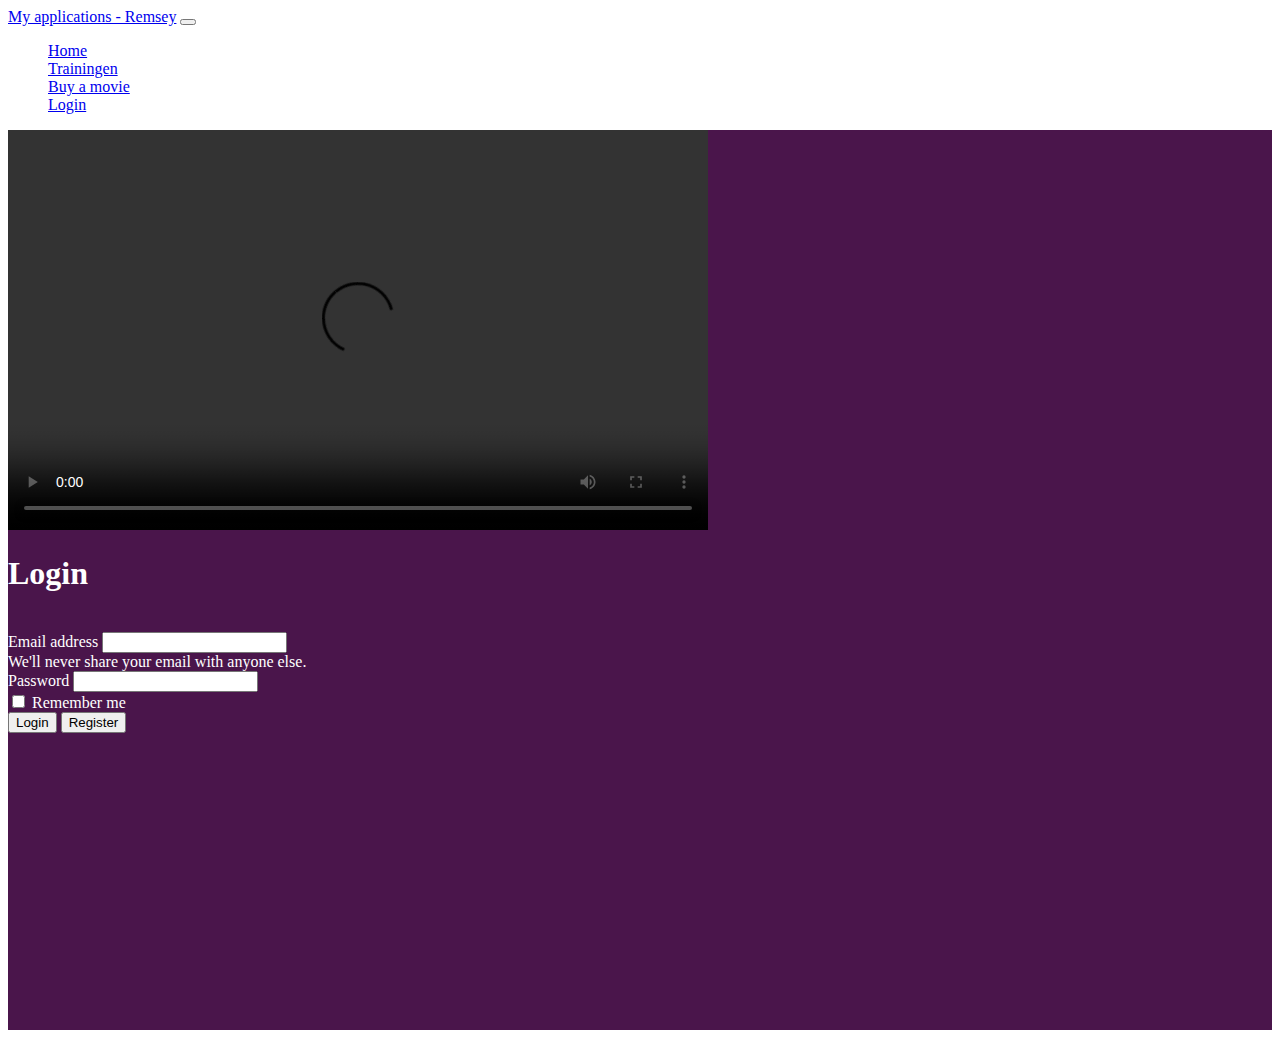
<file: login.html>
<!doctype html>
<html lang="en">

<head>
    <title>My ToDo app - Skills4-IT</title>
    <!-- Required meta tags -->
    <meta charset="utf-8">
    <meta name="viewport" content="width=device-width, initial-scale=1, shrink-to-fit=no">

    <!-- Bootstrap CSS -->
    <link href="https://cdn.jsdelivr.net/npm/bootstrap@5.1.1/dist/css/bootstrap.min.css" rel="stylesheet"
        integrity="sha384-F3w7mX95PdgyTmZZMECAngseQB83DfGTowi0iMjiWaeVhAn4FJkqJByhZMI3AhiU" crossorigin="anonymous">

    <!-- Convert this to an external style sheet -->
    <link rel="stylesheet" href="css/site.css">

    <!-- Meta -->
    <meta name="author" content="Remsey Mailjard">


</head>

<body>
    <!-- ======= Navigation Section ======= -->
    <div class="container">
        <nav class="navbar navbar-expand-md navbar-dark fixed-top">
            <div class="container-fluid">
                <a class="navbar-brand me-xl-5" href="#">My applications - Remsey</a>
                <button class="navbar-toggler" type="button" data-bs-toggle="collapse" data-bs-target="#navbarCollapse"
                    aria-controls="navbarCollapse" aria-expanded="false" aria-label="Toggle navigation">
                    <span class="navbar-toggler-icon"></span>
                </button>
                <div class="collapse navbar-collapse" id="navbarCollapse">
                    <ul class="navbar-nav me-auto mb-2 mb-md-0">
                        <!-- Navigation items-->
                        <li class="nav-item">
                            <a class="nav-link active" aria-current="page" href="index.html">Home</a>
                        </li>
                        <li class="nav-item">
                            <a class="nav-link" aria-current="page" href="trainingen.html">Trainingen</a>
                        </li>

                        <li class="nav-item">
                            <a class="nav-link" aria-current="page" href="movies.html">Buy a movie</a>
                        </li>
                        <li class="nav-item active">
                            <a class="nav-link" aria-current="page" href="login.html">Login</a>
                        </li>
                        <!-- 
                        <li class="nav-item">
                            <a class="nav-link" href="#">About</a>
                        </li> -->

                    </ul>
                </div>
            </div>
        </nav>
    </div>

    <!-- ======= Hero Section ======= -->
    <main id="hero">
        <div class="container col-xxl-8 px-4 py-5">
            <div class="row flex-lg-row-reverse align-items-center g-5 py-5">
                <div class="col-10 col-sm-8 col-lg-6">

                    <!-- ======= Video Section ======= -->
                    <video width="700" height="400" controls>
                        <source
                            src="https://a.slack-edge.com/9689dea/marketing/img/homepage/e2e-prospects/animations/mp4/hero-product-ui.mp4"" type="
                            video/mp4"> </video> <!-- <video title="My Todo in the Slack app" role="img"
                            data-js-id="hero" loop="" muted="" playsinline=""
                            poster="https://a.slack-edge.com/2951054/marketing/img/homepage/e2e-prospects/animations/static/hero-product-ui.jpg">
                        <source src="
                            type=" video/mp4" width="700" height="500"></video>
                    ======= Image Section =======
                    <img src="images/ToDoList.png" class="d-block mx-lg-auto img-fluid" alt="Bootstrap Themes"
                        width="700" height="500" loading="lazy">-->
                </div>

                <div class="col-lg-6">
                    <h1 class="display-5 fw-bold lh-1 mb-3">Login</h1>

                    <br>
                    <i class="fal fa-money-bill" aria-hidden="true"></i>

                    <form>
                        <div class="mb-3">
                            <label for="exampleInputEmail1" class="form-label">Email address</label>
                            <input type="email" class="form-control" id="exampleInputEmail1"
                                aria-describedby="emailHelp">
                            <div id="emailHelp" class="form-text">We'll never share your email with anyone else.</div>
                        </div>
                        <div class="mb-3">
                            <label for="exampleInputPassword1" class="form-label">Password</label>
                            <input type="password" class="form-control" id="exampleInputPassword1">
                        </div>
                        <div class="mb-3 form-check">
                            <input type="checkbox" class="form-check-input" id="exampleCheck1">
                            <label class="form-check-label" for="exampleCheck1">Remember me</label>
                        </div>
                    </form>
                    <div class="d-grid gap-3 d-md-flex justify-content-md-start">
                        <button type="button" onclick="addTask()" class="btn btn-warning btn-lg px-4 me-md-2">Login
                        </button>
                        <button type="button" onclick="clearTask()"
                            class="btn btn-outline-warning btn-lg px-4">Register</button>

                    </div>

                </div>

            </div>
        </div>
    </main>
    <!-- Bootstrap JS -->
    <script src="https://cdn.jsdelivr.net/npm/bootstrap@5.1.1/dist/js/bootstrap.bundle.min.js"
        integrity="sha384-/bQdsTh/da6pkI1MST/rWKFNjaCP5gBSY4sEBT38Q/9RBh9AH40zEOg7Hlq2THRZ" crossorigin="anonymous">
    </script>

    <!--JS-->
    <script src="js/app.js"></script>
</body>

</html>
</file>
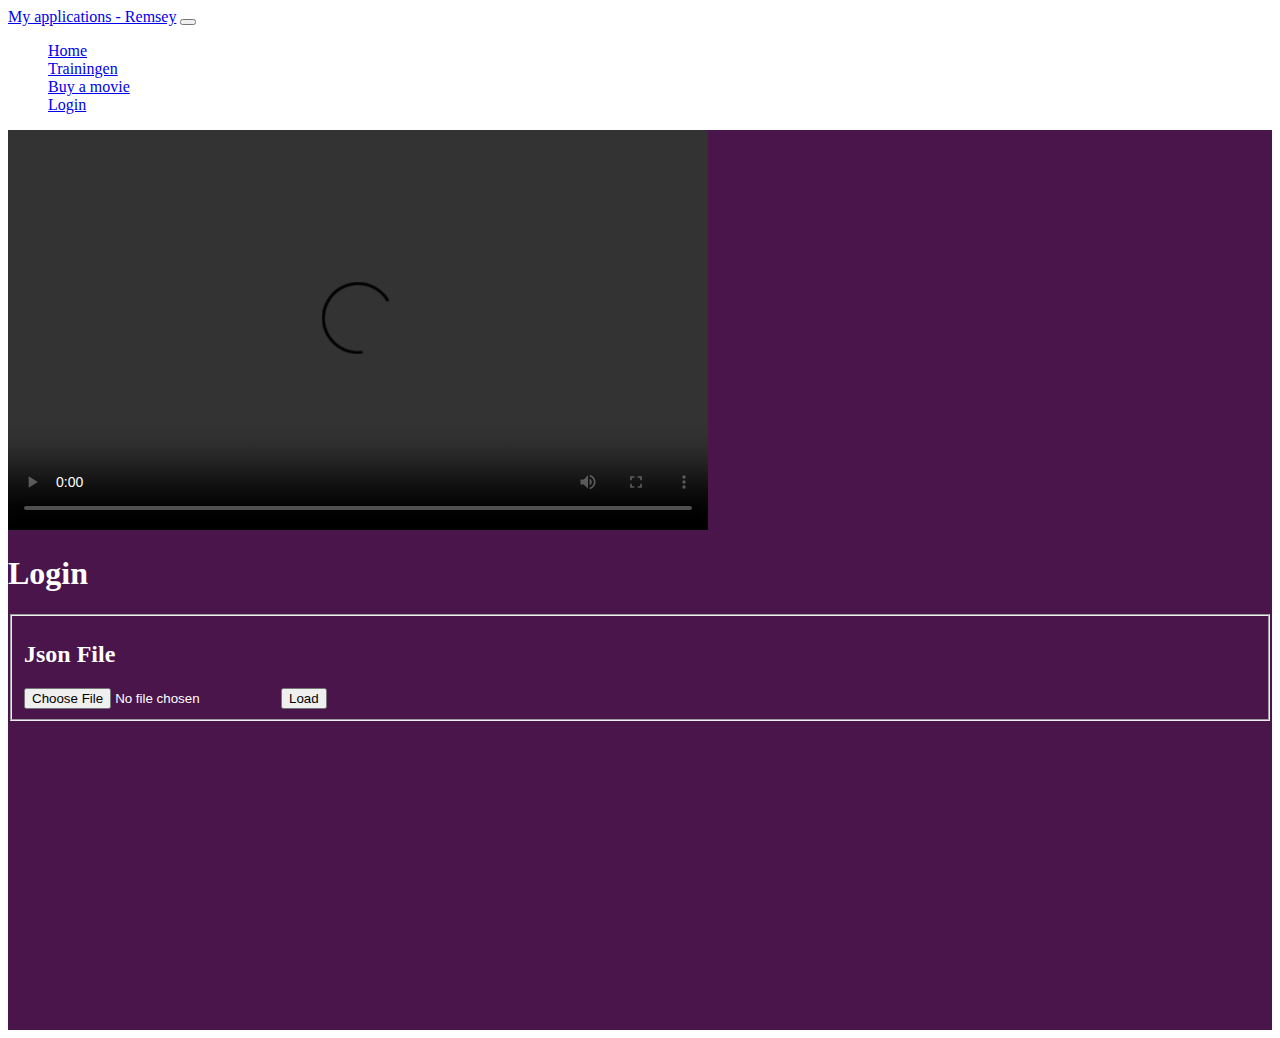
<file: test.html>
<!doctype html>
<html lang="en">

<head>
    <title>My ToDo app - Skills4-IT</title>
    <!-- Required meta tags -->
    <meta charset="utf-8">
    <meta name="viewport" content="width=device-width, initial-scale=1, shrink-to-fit=no">

    <!-- Bootstrap CSS -->
    <link href="https://cdn.jsdelivr.net/npm/bootstrap@5.1.1/dist/css/bootstrap.min.css" rel="stylesheet"
        integrity="sha384-F3w7mX95PdgyTmZZMECAngseQB83DfGTowi0iMjiWaeVhAn4FJkqJByhZMI3AhiU" crossorigin="anonymous">

    <!-- Convert this to an external style sheet -->
    <link rel="stylesheet" href="css/site.css">

    <!-- Meta -->
    <meta name="author" content="Remsey Mailjard">


</head>

<body>
    <!-- ======= Navigation Section ======= -->
    <div class="container">
        <nav class="navbar navbar-expand-md navbar-dark fixed-top">
            <div class="container-fluid">
                <a class="navbar-brand me-xl-5" href="#">My applications - Remsey</a>
                <button class="navbar-toggler" type="button" data-bs-toggle="collapse" data-bs-target="#navbarCollapse"
                    aria-controls="navbarCollapse" aria-expanded="false" aria-label="Toggle navigation">
                    <span class="navbar-toggler-icon"></span>
                </button>
                <div class="collapse navbar-collapse" id="navbarCollapse">
                    <ul class="navbar-nav me-auto mb-2 mb-md-0">
                        <!-- Navigation items-->
                        <li class="nav-item">
                            <a class="nav-link active" aria-current="page" href="index.html">Home</a>
                        </li>
                        <li class="nav-item">
                            <a class="nav-link" aria-current="page" href="trainingen.html">Trainingen</a>
                        </li>

                        <li class="nav-item">
                            <a class="nav-link" aria-current="page" href="movies.html">Buy a movie</a>
                        </li>
                        <li class="nav-item active">
                            <a class="nav-link" aria-current="page" href="login.html">Login</a>
                        </li>
                        <!-- 
                        <li class="nav-item">
                            <a class="nav-link" href="#">About</a>
                        </li> -->

                    </ul>
                </div>
            </div>
        </nav>
    </div>

    <!-- ======= Hero Section ======= -->
    <main id="hero">
        <div class="container col-xxl-8 px-4 py-5">
            <div class="row flex-lg-row-reverse align-items-center g-5 py-5">
                <div class="col-10 col-sm-8 col-lg-6">

                    <!-- ======= Video Section ======= -->
                    <video width="700" height="400" controls>
                        <source
                            src="https://a.slack-edge.com/9689dea/marketing/img/homepage/e2e-prospects/animations/mp4/hero-product-ui.mp4"" type="
                            video/mp4"> </video> <!-- <video title="My Todo in the Slack app" role="img"
                            data-js-id="hero" loop="" muted="" playsinline=""
                            poster="https://a.slack-edge.com/2951054/marketing/img/homepage/e2e-prospects/animations/static/hero-product-ui.jpg">
                        <source src="
                            type=" video/mp4" width="700" height="500"></video>
                    ======= Image Section =======
                    <img src="images/ToDoList.png" class="d-block mx-lg-auto img-fluid" alt="Bootstrap Themes"
                        width="700" height="500" loading="lazy">-->
                </div>

                <div class="col-lg-6">
                    <h1 class="display-5 fw-bold lh-1 mb-3">Login</h1>

                    <form id="jsonFile" name="jsonFile" enctype="multipart/form-data" method="post">

                        <fieldset>
                            <h2>Json File</h2>
                            <input type='file' id='fileinput'>
                            <input type='button' id='btnLoad' value='Load' onclick='loadFile();'>
                        </fieldset>
                    </form>

                </div>

            </div>
        </div>
    </main>
    <!-- Bootstrap JS -->
    <script src="https://cdn.jsdelivr.net/npm/bootstrap@5.1.1/dist/js/bootstrap.bundle.min.js"
        integrity="sha384-/bQdsTh/da6pkI1MST/rWKFNjaCP5gBSY4sEBT38Q/9RBh9AH40zEOg7Hlq2THRZ" crossorigin="anonymous">
    </script>

    <!--JS-->
    <script src="js/app.js"></script>
</body>

</html>
</file>
<file: css/site.css>
:root {
    --primary-color: #ed008c;
    --primary-variant: #97045a;
    --secondary-color: #00adef;
    --on-primary: rgb(250, 250, 250);
    --on-background: rgb(66, 66, 66);
    --on-background-alt: rgb(66, 66, 66, 0.7);
    --background: rgb(255, 255, 255);
    --box-shadow: 0 5px 20px 1px rgba(0, 0, 0, 0.5);
}

[data-theme='dark'] {
    --primary-color: #4a154b;
    --primary-variant: #36b6e9;
    --secondary-color: #bf00ef;
    --on-primary: #444;
    --on-background: rgba(255, 255, 255, 0.9);
    --on-background-alt: rgba(255, 255, 255, 0.7);
    --background: #121212;
}



body {
    color: white
}

#hero {
    height: 100vh;
    /* background: #141E30; */
    /* fallback for old browsers */
    background: -webkit-linear-gradient(to right, #243B55, #141E30);
    /* Chrome 10-25, Safari 5.1-6 */
    /*  background: linear-gradient(to right, #243B55, #141E30); */
    /*  background: linear-gradient(to right, #4a154b, #243B55); */


    background: #4a154b;
    /* W3C, IE 10+/ Edge, Firefox 16+, Chrome 26+, Opera 12+, Safari 7+ */
}

.taskContainer {
   background-color: #f4ede4 !important;

    border: solid .5em #ffc107;
    border-radius: .5em;
    box-sizing: border-box;
    flex: 0 0 30%;
    height: 240px;
    margin-top: 1em;
    overflow: auto;
}

.taskInput {
    background-color: #f4ede4 !important;
    border: solid .5em #ffc107;
    border-radius: .5em;
    box-sizing: border-box;
    flex: 0 0 30%;
    height: auto;
    margin-top: 1em;
    overflow: auto;
}


#taskItems  li i {
    position: absolute;
    right: 10px;
    top: 10px;
}



#taskItems {
    overflow: hidden;
    position: relative;

}

#taskItems .scrollbox {
    height: 100%;
    overflow: auto;
}


.list {
    list-style: none;
    margin: 0;
    padding: 0;
}

.item {
    background-color: lightgray;
    color: #212121;
    margin: .25em;
    padding: .5em;
}
</file>
